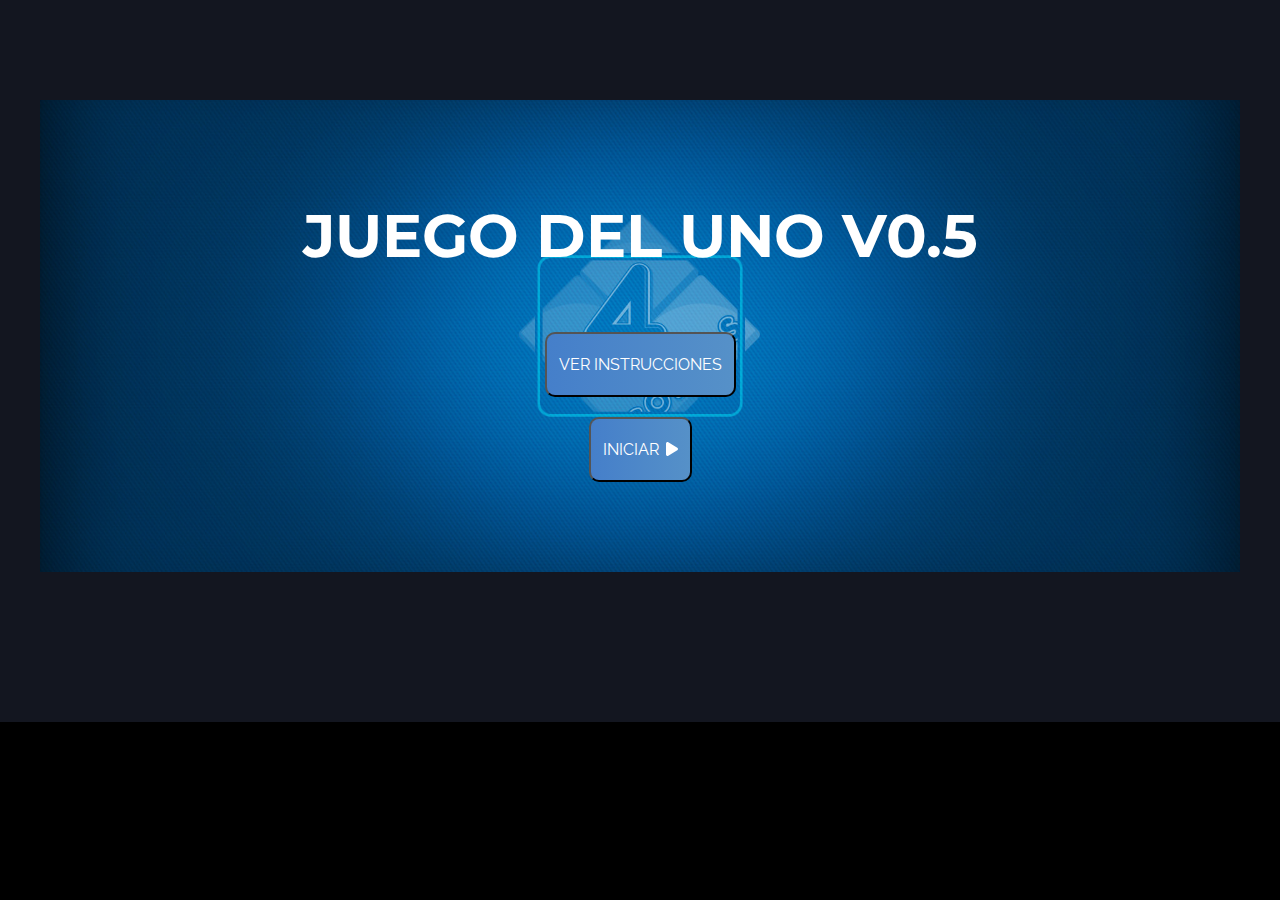
<file: index.html>
<!doctype html>
<html lang="es">
<head>
  <meta charset="utf-8">
  <title>UNO</title>
  <meta name="description" content="HTML5, CSS3">
  <meta name="author" content="">
  <link rel="stylesheet" href="./css/style.css">
  <link rel="stylesheet" href="./css/all.min.css">
  <link rel="stylesheet" href="./css/fontawesome.min.css">
  <link rel="stylesheet" href="./css/infinite.css">
  <link rel="shortcut icon" href="favicon.png" type="image/ico">
  <link href="https://fonts.googleapis.com/css2?family=Montserrat:wght@300;400;700&family=Raleway&display=swap" rel="stylesheet">
 </head>
<body>
<section class="inicio">
  <div class="contenedor-2">
  </div>
  <div class="contenedor-tablero" id="tablero">
  <div id="btn-vol">
    <img id="back-arrow" class="back-icon ndisplay" src="./img/icons/back_arrow.png" alt="volumen_up">
    <img id="btn-subir" class="icon-basic ndisplay" src="./img/icons/vol_up.png" alt="volumen_up">
    <img id="btn-bajar" class="icon-basic ndisplay" src="./img/icons/vol_down.png" alt="volumen_down">
  </div>
    
    <div  class="zona-maquina">
      <div id="cartas-maquina">
        

      </div>
      <p class="texto-blanco ndisplay maquina-txt">Jugador maquina</p>
    </div>
    <div id="zona-juego">

        <div class="card" id="mazo-central">
            <div class="cardFront face front">          
            </div>

            <div class="cardBack face back">
            </div>
            <div class="face" id="cardBackground">
              <img src="./img/cartas/back.png" class="ndisplay">
            </div>
        </div>

      <div id="cartas-mesa"></div>
    </div>
    <div id="zona-btn">
      <button class="ndisplay btn-grad ">
        <p>Finalizar turno <i class="fa-solid fa-arrow-right"></i></p>
      </button>
      <h1 class="text-center texto-blanco">Juego del Uno V0.5</h1>
      <div class="menu-juego">
        <button id="instrucciones">
            <p>Ver instrucciones</p>
        </button>
        <div class="ndisplay" id="zona-intrucciones">
          <p class="texto-blanco"> El objetivo de UNO es deshacerse de todas las cartas que se “roban” inicialmente. Para tirar una carta en la mesa debe de ser del mismo color o número. El jugador que antes se quede sin cartas ganará la partida.</p>
        </div>
        <button id="iniciar">
          <p>Iniciar<i class="fa-solid fa-play"></i></p>
        </button>
      </div>
      
    </div>
    <div class="zona-jugador">
      <p class="texto-blanco ndisplay jugador-txt">Jugador</p>
      <div id="cartas-jugador">
       
      </div>
    </div>
  </div>

</section>
  <script src="js/anime.min.js"></script>
  <script src="js/Main.js"></script>
  <script src="js/all.js"></script>
</body>
</html>
<!-- https://www.clarin.com/cultura/como-se-juega-al-uno-instrucciones-reglas-oficiales-y-valores-de-las-cartas_0_mppOD8QCi.html -->
</file>
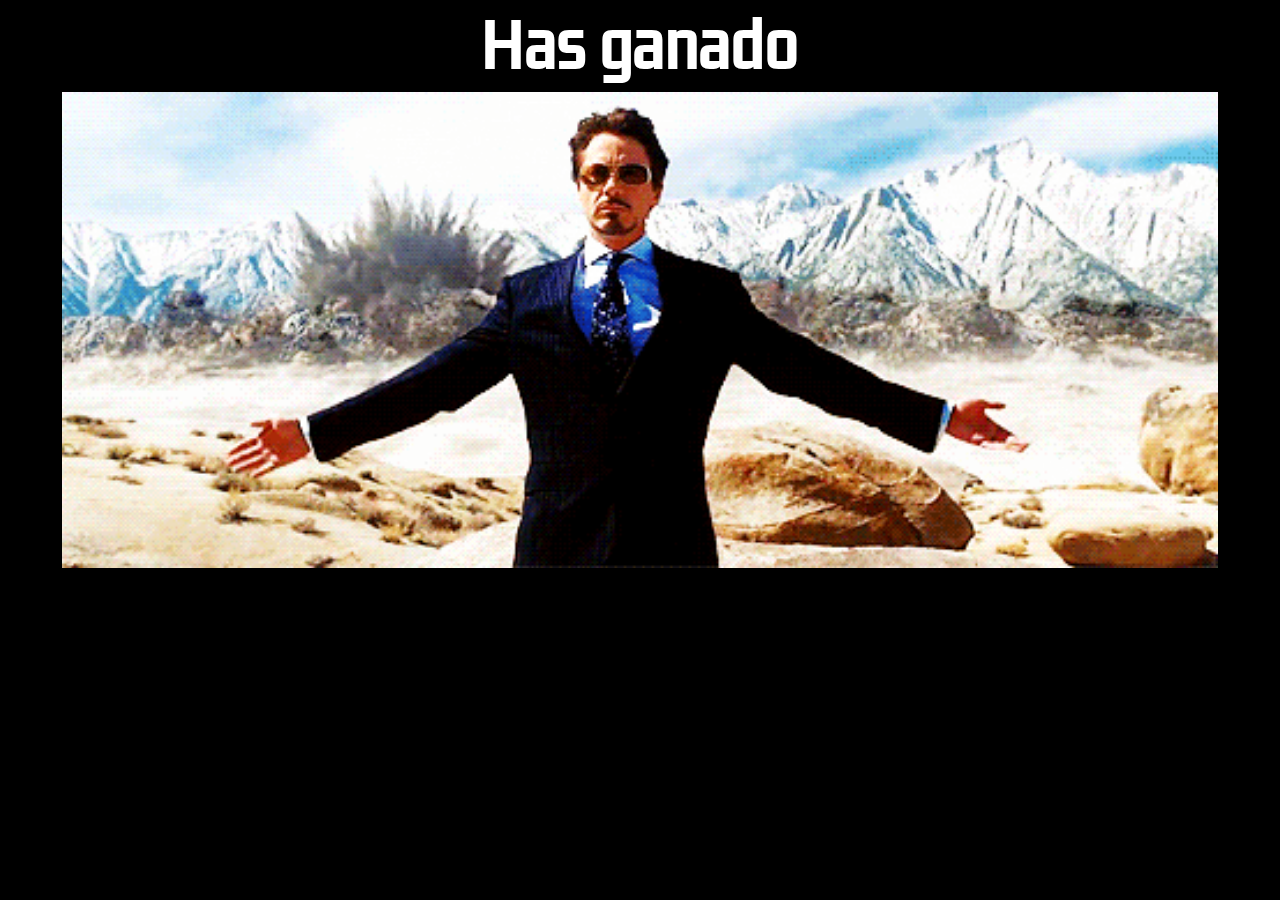
<file: perder.html>
<!DOCTYPE html>
<html lang="en">
<head>
    <meta charset="UTF-8">
    <meta http-equiv="X-UA-Compatible" content="IE=edge">
    <meta name="viewport" content="width=device-width, initial-scale=1.0">
    <link rel="stylesheet" href="./css/style.css">
    <title>Document</title>
</head>
<body>
    <div class="contenedor-2">
        <h1 class="fuenteSecundaria text-center texto-blanco">Has ganado</h1>
        <div class="contenedor-2 text-center">
            <img src="./img/win_1.gif" class="frameStyle" id="frameGanar">
        </div>
    </div>
</body>
</html>
</file>
<file: css/style.css>
@font-face {
  font-family: 'KdamThmorPro';
  src: url('../fonts/KdamThmorPro-Regular.ttf');
}
@font-face {
  font-family: 'PressStart2P';
  src: url('../fonts/PressStart2P-Regular.ttf');
}
:root{
  /*fuentes de google en variables*/
  --fuentePrincipal: 'Montserrat', sans-serif;
  --fuenteSecundaria: 'KdamThmorPro', sans-serif;
  --fuenteTexto: 'Raleway', sans-serif;

  /*colores*/
  --colorPrimario: #131620; 
  --colorSecundario: #8774E1;
  --colorTerciario: #0F121B;
  --overlayColor: #8774E1E6;
  --grisHover: #555;
  --grisOscuro: #2F2E2E;
  --grisMedio: #474545;
  --grisClaro: #EBEBEB;
  --grisEle: #f7f7f7;
  --grisBor: #c6c6c6;
  --blanco: #FFFFFF;
  --blancoFondo: #F7F7F7;
  --negro: #000000;
  --blue: #007bff;
  --indigo: #6610f2;
  --purple: #6f42c1;
  --pink: #e83e8c;
  --red: #dc3545;
  --orange: #fd7e14;
  --yellow: #ffc107;
  --yellow2: #f1e300;
  --green: #28a745;
  --teal: #20c997;
  --cyan: #17a2b8;
  --success: #28a745;
  --info: #17a2b8;
  --warning: #ffc107;
  --danger: #dc3545;
  --borderColor: rgba(53,55,64,0.2);
  --background1: #f3f3f3;
  --background2: #f1f0ec;
  --background3: #FFFFFF; 
  --background4: #3b3b3b;
  --background5: #333;
  --background6: #1D1D1D;
}
html {
  box-sizing: border-box;
  font-size: 62.5%; /* Now 10px = 1rem! */
}
body {
  font-size: 16px; /* px fallback */
  font-size: 1.6rem; /* default font-size for document */
  line-height: 1.5; /* a nice line-height */
  margin: 0;
  background-color: var(--negro);
}
.body.home{
      font-size: 16px; /* px fallback */
      font-size: 1.6rem; /* default font-size for document */
      line-height: 1.5; /* a nice line-height */
      margin: 0;
}
*, *:before, *:after {
  box-sizing: inherit;
}
h1, h2, h3, h4{
  font-family: var(--fuentePrincipal);
  margin: 1rem 0;
  line-height: 1.2;
}
h1{
  font-size: 4rem;
}
@media (min-width: 1024px) {
  h1{
      font-size: 6rem;
  }
}
h2{
  font-size: 3.5rem;
}
@media (min-width: 1024px) {
  h2{
      font-size: 4.8rem;
  }
}
h3{
  font-size: 3.6rem;
}
h4{
  font-size: 2.4rem;
}
p{
  font-family: var(--fuenteTexto);
  font-size: 1.6rem;
}
@media (min-width: 1024px) {
  p{
      font-size: 1.6rem;
  }
}
/*ESTILOS GLOBALES */
a{
text-decoration: none;
}
ul{
  list-style: none;
  margin: 0;
  padding: 0;
}
img{
  max-width: 100%;
  height: auto;
}
.contenedor{
  max-width: 1200px;
  width: 95%;
  margin: 0 auto;
}
.contenedor-2{
  max-width: 1600px;
  width: 95%;
  margin: 0 auto;
}
.contenedor-3{
  max-width: 1900px;
  width: 100%;
  margin: 0 auto;
}
.contenedor-tablero{
  max-width: 1200px;
  width: 95%;
  margin: 0 auto;
}
/** UTILIDADES**/
.fuenteSecundaria{
  font-family: var(--fuenteSecundaria) !important;
}
.texto-blanco{
  color: var(--blanco);
}
.texto-negro{
  color: var(--negro);
}
.texto-primario{
  color: var(--colorPrimario);
}
.texto-secundario{
  color:var(--colorSecundario);
}
.text-center{
  text-align: center;
}
.texto-primario{
  color:var(--colorPrimario);
}
.texto-secundario{
  color: var(--colorSecundario) !important;
}
.zi2{
  z-index: 2;
}
.text-right{
  text-align: right;
}
.bg-primario{
  background-color: var(--colorPrimario);
}
.fw300{
  font-weight: 300;
}
.fw600{
  font-weight: 600;
}
.seccion{
  padding-bottom: 5rem;
}
.pagina h1{
  margin-bottom: 4rem;
}
.imagen-destacada{
  margin-bottom: 3rem;
  display: block;
  margin: 0 auto;
}
section{
  position: relative;
  z-index: 5;
  padding: 10rem 0 15rem 0;
}
section.final{
  margin-bottom: 35rem;
}
.vhidden{
  visibility: hidden;
}
.inicio{
  background-color: var(--colorPrimario);
  height: 100%;
}
.inicio .contenedor{
  display: flex;
  flex-direction: row;
  justify-content: center;
  height: 70vh;
}
.menu-juego{
  display: flex;
  justify-content: center;
  flex-direction: column;
  align-items: center;
}
 #tablero{
  /*background: linear-gradient(to bottom, #7474bf, #348ac7);*/
  position: relative;
  background-image: url('../img/bg_game.jpg');
  background-position: center;
  background-size: cover;
  background-repeat: no-repeat;
  height: auto;
  display: flex;
  flex-direction: column;
  align-items: center;
  justify-content: center;
  padding: 2rem;
 }
/*ZONA DEL JUGADOR*/
.zona-jugador{
  margin-bottom: 6rem;
}
 .zona-jugador p.texto-blanco{
   border-bottom: 2px solid white;
 }
 #cartas-jugador{
  display: flex;
  flex-wrap: wrap;
}
#cartas-jugador img{
  position: relative;
}
/*
#cartas-jugador img:hover{
  transform: scale(1.1);
  transition: .3s;
}*/
 /*ZONA DE LA MÁQUINA*/
 .zona-maquina{
   margin-top: 7rem;
 }
 .zona-maquina p.texto-blanco{
  border-top: 2px solid white;
}
#cartas-maquina{
  display: flex;
  flex-wrap: wrap;
 }
 /*ZONA CENTRO*/
#zona-juego{
  display: flex;
  flex-wrap: wrap;
}
#mazo-central:hover{
  cursor:pointer;
  border: 1px solid var(--blancoFondo);
}
#cartas-jugador img:hover{
  cursor: pointer;
  border: 1px solid var(--blancoFondo);
}
 #iniciar {background-image: linear-gradient(to right, #457fca 0%, #5691c8  51%, #457fca  100%)}
 #iniciar {
    margin: 10px;
    padding: .5rem 1.2rem;
    text-align: center;
    text-transform: uppercase;
    transition: 0.5s;
    background-size: 200% auto;
    color: white;            
    border-radius: 10px;
  }
  #iniciar:hover {
    background-position: right center; /* change the direction of the change here */
    color: #fff;
    text-decoration: none;
    cursor: pointer;
  }
  #instrucciones {background-image: linear-gradient(to right, #457fca 0%, #5691c8  51%, #457fca  100%)}
  #instrucciones {
     margin: 10px;
     padding: .5rem 1.2rem;
     text-align: center;
     text-transform: uppercase;
     transition: 0.5s;
     background-size: 200% auto;
     color: white;            
     border-radius: 10px;
   }
   #instrucciones:hover {
     background-position: right center; /* change the direction of the change here */
     color: #fff;
     text-decoration: none;
     cursor: pointer;
   }
   #iniciar p svg{
     margin-left: .7rem;
   }
   .btn-grad {background-image: linear-gradient(to right, #834d9b 0%, #d04ed6  51%, #834d9b  100%)}
   .btn-grad {
      margin: 10px;
      padding: .5rem 1.2rem;
      text-align: center;
      text-transform: uppercase;
      transition: 0.5s;
      background-size: 200% auto;
      color: white;            
      border-radius: 3rem;
      border: none;
      display: block;
    }
    .btn-grad:hover {
      background-position: right center; /* change the direction of the change here */
      color: #fff;
      text-decoration: none;
      cursor: pointer;
    }
#zona-btn h1{
  text-transform: uppercase;
  margin-bottom: 5rem;
}
.ndisplay{
  display: none;
}
#cartas-mesa{
  position: relative;
}
.frameStyle{
  width: 100%;
}
#tablero #btn-vol{
  color: white;
  cursor: pointer;
}
#btn-vol .icon-basic{
  width: 4%;
  position: absolute;
  top: 3rem;
  right: 3rem;
}
#btn-vol .back-icon{
  width: 7%;
  position: absolute;
  top: 3.3rem;
  left: 3rem;
}
.opacityPulse-css {
  animation: opacityPulse 2s ease-out;
  animation-iteration-count: infinite; 
  opacity: 1;
}

/*ESTILOS PARA LAS CARTAS MAZO*/
.card{
  display: grid;
  grid-template-columns: 1fr;
  justify-content: center;
  transition: .5s;
}
.card .face {
  grid-area: 1/1;
  width: 100%;
  height: 100%;
  backface-visibility: hidden;
  /*overflow: hidden;*/
  transition: .5s;
}
.card img{
  backface-visibility: hidden;
}
.card .front img{
  transform: perspective(600px) rotateY(0deg);
  transition: .5s;
}
.card .back img{
  transform: perspective(600px) rotateY(180deg);
  transition: .5s;
}
/*
.card:hover .front img{
  transform: perspective(600px) rotateY(180deg);
  transition: .5s;
}
.card:hover .back img{
  transform: perspective(600px) rotateY(360deg);
  transition: .5s;
}*/
</file>
<file: css/infinite.css>
/* Make the element pulse (grow large and small slowly) */
/* Usage
    .myElement {
        animation: pulsate 1s ease-out;
        animation-iteration-count: infinite;
        opacity: 1; 
    }
*/
@-webkit-keyframes pulsate {
    0% {-webkit-transform: scale(0.1, 0.1); opacity: 0.0;}
    50% {opacity: 1.0;}
    100% {-webkit-transform: scale(1.2, 1.2); opacity: 0.0;}
}

/* Make the element's opacity pulse*/
/* Usage
    .myElement {
        animation: opacityPulse 1s ease-out;
        animation-iteration-count: infinite;
        opacity: 0; 
    }
*/
@-webkit-keyframes opacityPulse {
    0% {opacity: 0.0;}
    50% {opacity: 1.0;}
    100% {opacity: 0.0;}
}

/* Make the element's background pulse. I call this alertPulse because it is red. You can call it something more generic. */
/* Usage
    .myElement {
        animation: alertPulse 1s ease-out;
        animation-iteration-count: infinite;
        opacity: 1; 
    }
*/
@-webkit-keyframes alertPulse {
    0% {background-color: #9A2727; opacity: 1;}
    50% {opacity: red; opacity: 0.75; }
    100% {opacity: #9A2727; opacity: 1;}
}


/* Make the element rotate infinitely. */
/* 
Usage
    .myElement {
        animation: rotating 3s linear infinite;
    }
*/
@keyframes rotating {
  from {
    -ms-transform: rotate(0deg);
    -moz-transform: rotate(0deg);
    -webkit-transform: rotate(0deg);
    -o-transform: rotate(0deg);
    transform: rotate(0deg);
  }
  to {
    -ms-transform: rotate(360deg);
    -moz-transform: rotate(360deg);
    -webkit-transform: rotate(360deg);
    -o-transform: rotate(360deg);
    transform: rotate(360deg);
  }
}
</file>
